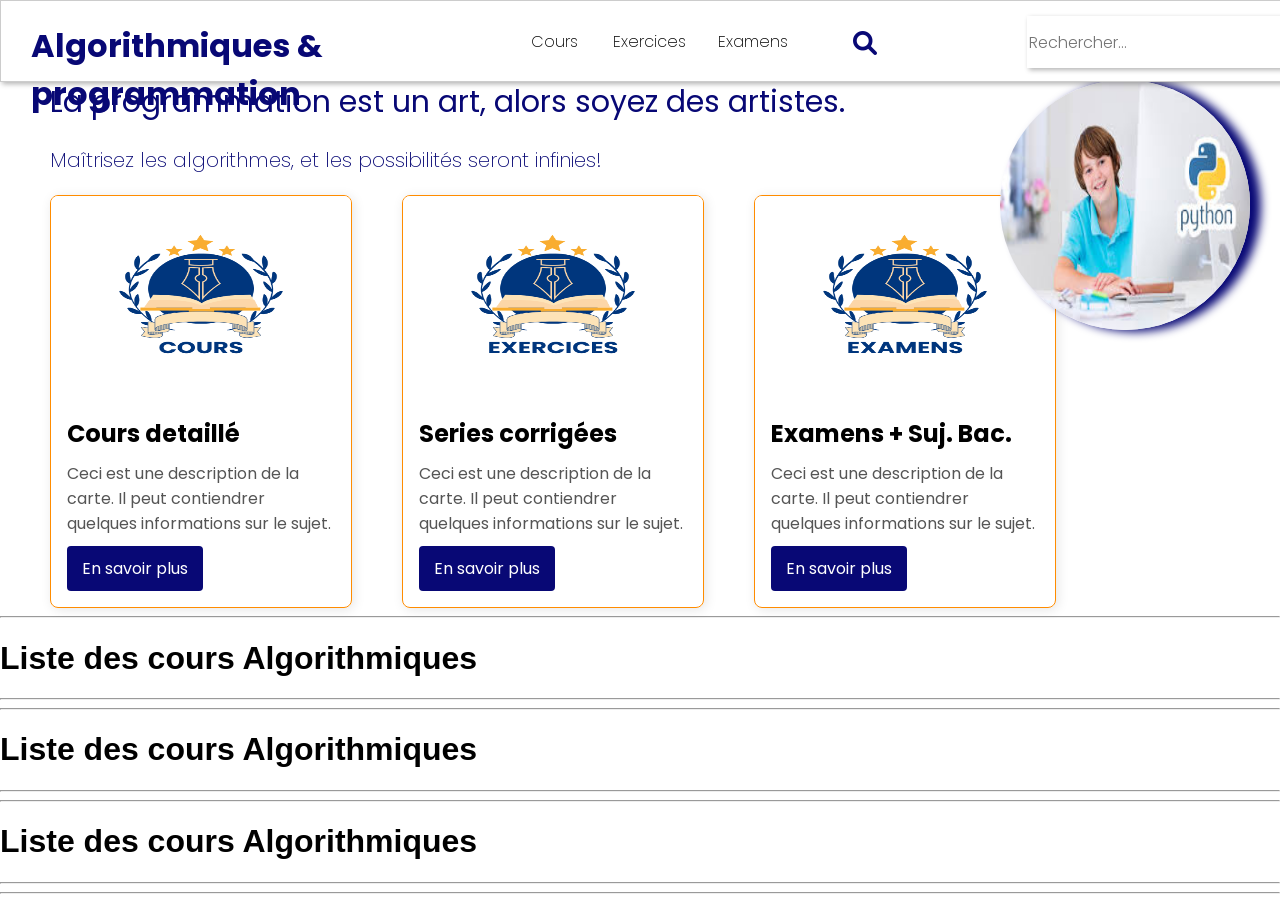
<file: index.html>
<?php
echo "bonjour ammar";
?>
<!DOCTYPE html>  
<html lang="en">  
<head>  
    <meta charset="UTF-8">  
    <meta name="viewport" content="width=device-width, initial-scale=1.0">  
    <title>Algorithmiques et programmation</title>  
    <!-- Fonts -->  
    <link rel="preconnect" href="https://fonts.googleapis.com">  
    <link rel="preconnect" href="https://fonts.gstatic.com" crossorigin>  
    <link href="https://fonts.googleapis.com/css2?family=Poppins:wght@100;200;300;400;500;600;700;800;900&family=Roboto:wght@100;200;300;400;500;600;700;800;900&display=swap" rel="stylesheet">  
    <!-- Font Awesome Icons -->   
    <link rel="stylesheet" href="https://cdnjs.cloudflare.com/ajax/libs/font-awesome/6.0.0-beta3/css/all.min.css">
    <link rel="stylesheet" href="css/style.css">  
    <link rel="stylesheet" href="card/style.css">
    <link rel="stylesheet" href="modle/style.css">
</head>  
<body>  
    
    <header>  
        <div class="top">
        <div class="logo">  
            <h1>Algorithmiques & programmation</h1>  
            
        </div> 
        <div class="sep1"><p></p></div> 
        <div class="btns">  
            <button id="openModal">Cours</button>  
            <button>Exercices</button>  
            <button>Examens</button> 
            <div class="sep2"></div>
            <i class="icone fas fa-magnifying-glass"></i> 
            <div class="search">
                <input type="text" class="textsearch" placeholder="Rechercher...">
                <!-- Changed fo "fas" to match the correct class -->
            </div> 
            <div class="user">
                <i class="iconeuser fa-solid fa-circle-user"></i>
            </div>
            
        </div>  
        
    </div>
    </header>  

    <!--MODALE-->
    <div id="myModal" class="modal">  
        <div class="modal-content">  
            <span class="close">&times;</span>  
            
            <div class="cards">
                <div class="card" id="carte1">  
                    <img src="images/cn1.png" alt="Image de la carte" class="card-image">  
                </div>
                
                <div class="card" id="carte2">  
                    <img src="images/cn2.png" alt="Image de la carte" class="card-image">  
                </div>

                <div class="card" id="carte3">  
                    <img src="images/cn3.png" alt="Image de la carte" class="card-image">  
                </div>

            </div>
        </div>  
    </div>  
    
    <main>  
        <div class="intro">  
            <!-- Add your introduction content here if needed -->  
             <h1>La programmation est un art, alors soyez des artistes.</h1>
             <h3>Maîtrisez les algorithmes, et les possibilités seront infinies!</h3>
             <div class="image1"><img src="images/img1.jpg"></div>
        </div>  
        
       <div class="cards">
            <div class="card">  
            <img src="images/Cours.png" alt="Image de la carte" class="card-image">  
            <div class="card-content">  
                <h2 class="card-title">Cours detaillé</h2>  
                <p class="card-description">Ceci est une description de la carte. Il peut contiendrer quelques informations sur le sujet.</p>  
                <a href="#" class="card-button">En savoir plus</a>  
            </div>  
            </div>
            <div class="card">  
            <img src="images/exercices.png" alt="Image de la carte" class="card-image">  
            <div class="card-content">  
                <h2 class="card-title">Series corrigées</h2>  
                <p class="card-description">Ceci est une description de la carte. Il peut contiendrer quelques informations sur le sujet.</p>  
                <a href="#" class="card-button">En savoir plus</a>  
            </div>  
            </div>
            <div class="card">  
            <img src="images/examens.png" alt="Image de la carte" class="card-image">  
            <div class="card-content">  
                <h2 class="card-title">Examens + Suj. Bac.</h2>  
                <p class="card-description">Ceci est une description de la carte. Il peut contiendrer quelques informations sur le sujet.</p>  
                <a href="#" class="card-button">En savoir plus</a>  
            </div>  
            </div>
       </div>
    
       <hr>
       <h1>Liste des cours Algorithmiques</h1>
       <hr>
       <hr>
       <h1>Liste des cours Algorithmiques</h1>
       <hr>
       <hr>
       <h1>Liste des cours Algorithmiques</h1>
       <hr>
    </main>  
      
    <footer>
        <hr>  
        <div class="links"></div>  
    </footer>  
    <script src="modle/script.js"></script> 
    <script src="js/app.js"></script>
</body>  
</html>
</file>
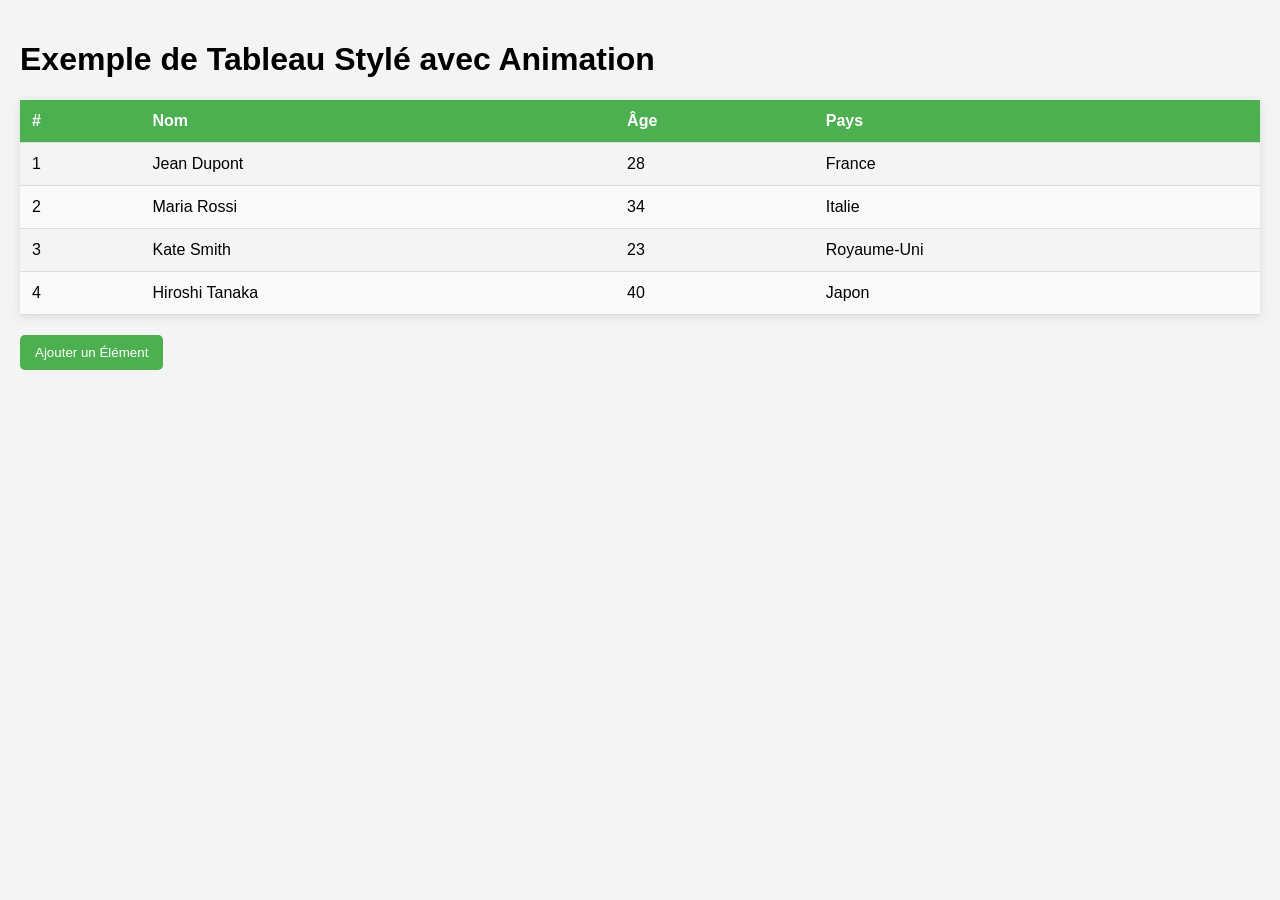
<file: table.html>
<!DOCTYPE html>  
<html lang="fr">  
<head>  
    <meta charset="UTF-8">  
    <meta name="viewport" content="width=device-width, initial-scale=1.0">  
    <title>Tableau Stylé avec Animation</title>  
    <style>  
        body {  
            font-family: Arial, sans-serif; /* Police par défaut */  
            background-color: #f4f4f4; /* Couleur de fond */  
            margin: 0;  
            padding: 20px;  
        }  

        table {  
            width: 100%; /* Largeur du tableau */  
            border-collapse: collapse; /* Fusionne les bordures */  
            margin: 20px 0; /* Marge autour du tableau */  
            box-shadow: 0 2px 10px rgba(0, 0, 0, 0.1); /* Ombre pour le tableau */  
        }  

        th, td {  
            padding: 12px; /* Rembourrage intérieur des cellules */  
            text-align: left; /* Alignement du texte à gauche */  
            border-bottom: 1px solid #ddd; /* Bordure inférieure des cellules */  
            transition: background-color 0.3s ease; /* Animation de la couleur de fond */  
        }  

        th {  
            background-color: #4CAF50; /* Couleur de fond des en-têtes */  
            color: white; /* Couleur du texte des en-têtes */  
        }  

        tr:hover {  
            background-color: darkorange; /* Couleur de fond au survol de la ligne */  
        }  

        /* Style pour les cellules alternatives */  
        tr:nth-child(even) {  
            background-color: #f9f9f9; /* Couleur de fond des lignes paires */  
        }  

        /* Style pour le bouton */  
        .btn {  
            background-color: #4CAF50; /* Couleur de fond du bouton */  
            color: white; /* Couleur du texte du bouton */  
            padding: 10px 15px; /* Rembourrage */  
            border: none; /* Pas de bordure */  
            border-radius: 5px; /* Coins arrondis */  
            cursor: pointer; /* Curseur pointer lors du survol */  
            text-align: center; /* Centrer le texte */  
            text-decoration: none; /* Pas de soulignement */  
        }  

        .btn:hover {  
            background-color: #45a049; /* Couleur de fond au survol */  
        }  
    </style>  
</head>  
<body>  

    

    <h1>Exemple de Tableau Stylé avec Animation</h1>  
    <table>  
        <thead>  
            <tr>  
                <th>#</th>  
                <th>Nom</th>  
                <th>Âge</th>  
                <th>Pays</th>  
            </tr>  
        </thead>  
        <tbody>  
            <tr>  
                <td>1</td>  
                <td>Jean Dupont</td>  
                <td>28</td>  
                <td>France</td>  
            </tr>  
            <tr>  
                <td>2</td>  
                <td>Maria Rossi</td>  
                <td>34</td>  
                <td>Italie</td>  
            </tr>  
            <tr>  
                <td>3</td>  
                <td>Kate Smith</td>  
                <td>23</td>  
                <td>Royaume-Uni</td>  
            </tr>  
            <tr>  
                <td>4</td>  
                <td>Hiroshi Tanaka</td>  
                <td>40</td>  
                <td>Japon</td>  
            </tr>  
        </tbody>  
    </table>  

    <button class="btn">Ajouter un Élément</button>  

</body>  
</html>
</file>
<file: css/style.css>
body{
    /*background-color: rgba(245, 235, 204, 0.986);  */
    margin: 0;  
    padding-top: 60px;
}

header{
    height: 60px;
    
    background-color: white;
    position: fixed; /* Rendre l'en-tête fixe */  
    top: 0; /* Positionner en haut de la page */  
    left: 0; /* Alignement à gauche */  
    width: 100%; /* Prendre toute la largeur de la page */    
    padding: 10px 20px; /* Espacement interne */  
    z-index: 1000; /* S'assurer qu'il reste au-dessus des autres éléments */ 
    border: 1px solid #ccc;  
    box-shadow: 2px 2px 5px rgba(0, 0, 0, 0.3); 
}
.top{
    display: flex;
}
.logo{
    font-family: Poppins;
    font-weight: 400;
    font-style:normal;
    /*box-shadow: 0px 5px 0px 0px darkorange;*/
    color : rgb(8, 8, 117) ;
    width: 42%;
    margin-right: 5px;
    margin-bottom: 0px;
    margin-top: 5px;
    position: absolute;
    top: -10px;
    padding: 5px 10px;
}
.logo:hover{
    color: darkorange;
}
.btns{
    
    position: absolute;
    display:flex ;
    border: none ;
    width: 40%;
    left: 500px;
    height: 80px;
    padding-left: 10px;
}

button{
    font-family:'Poppins', sans-serif; 
    font-weight: 200;
    font-size: 16px;
    width: 100px;
    height: 50px;
    margin-top: 5px;
    margin-left: 5px;
    border: none;
    border-radius: 30px;
    background-color: transparent;
    cursor: pointer;
    padding: 10px 15px; 
    transition: background-color 0.3s ease, color 0.3s ease;
}
button:hover{
    background-color: #ddd;
    color : rgb(8, 8, 117)  ;
    font-weight: 300;
    
}
.bouttons{
    margin-left: 100px;
    display: flex;
    margin-right: 10px;
}
.search{
    position: relative;
    height: 40px;
    display: flex;
    margin-top: 5px;
    width: 50px;
    margin-right: 20px;
    margin-left: 150px;
    
    
}
.textsearch{
    height: 50px;
    font-family:'Poppins', sans-serif; 
    font-weight: 300;
    font-size: 16px;
    box-shadow: 2px 2px 5px rgba(0, 0, 0, 0.3);
    border-bottom-right-radius: 10px;
    border: 0;
    width: 600px;

}

.iconerech{
    margin-top: 20px;
    font-size: 24px;
    cursor: pointer;
}
.iconerech:hover{
    color: darkorange;
}

.rechercher{
    position: absolute;
    width: 600px;
    left : 460px;
    top : 20px;
    display: none;
    height: 80px;
}

.icone, .iconeuser{
 margin-top: 20px;
 margin-left: 50px;   
 color: rgb(8, 8, 117);
 font-size: 24px;
 cursor: pointer;
}



.intro h1 {
    color: rgb(8, 8, 117);
    font-family: 'Poppins';
    font-weight: 400;
    font-size: 30px;
    text-align: left;
    margin-top: 20px;
    margin-left: 50px;
    
}
.intro h3{
    color: rgb(8, 8, 117);
    font-family: 'Poppins';
    font-weight: 200;
    font-size: 20px;
    text-align: left;
    margin-top: 3px;
    margin-left: 50px;
}

.image1{
    position: absolute;
    right: 0;
    top : 80px;
    margin-right: 30px;
}

.image1 img{
    border-radius: 100%;
    width: 250px;
    height: 250px;
    box-shadow: 10px 1px 10px 1px rgb(8, 8, 117);
}
.cards{
    display: flex;
}

.liste-cours{
    position: absolute;
    /*border: 1px solid darkorange;
    /*box-shadow: 10px 1px 10px 1px rgb(8, 8, 117);*/
    left: 50px;
   
}

.contenu-cours{
      
    font-family: Poppins;
    margin-left: 20px; 
}



.uncours {  
    display: flex;               /* Affichage en flex */  
    /*justify-content: space-between; /* Distribution de l'espace */  
    align-items: center;         /* Centrer verticalement */  
    border: 1px solid #ccc;      /* Bordure pour visualiser */  
    padding: 10px;               /* Espacement interne */  
    margin: 10px;                /* Marge externe */  
    border-radius: 8px;          /* Coins arrondis */  
    transition: transform 0.2s;
    cursor: pointer;
}
.uncours:hover{
    transform: scale(1.05); 
}

.image-cours img {  
    max-width: 150px;            /* Largeur maximale de l'image */  
    height: auto;                /* Garder le ratio de l'image */  
    border-radius: 4px;          /* Coins arrondis pour l'image */  
}  

#cours-niv1{
    margin-left: 50px;
}

.iconeduree,.iconediff{
    margin-right: 10px;
}
</file>
<file: card/style.css>
.card {  
    border: 1px solid darkorange;  
    border-radius: 8px;  
    box-shadow: 2px 2px 12px rgba(0, 0, 0, 0.1);  
    overflow: hidden;  
    width: 300px;  
    transition: transform 0.2s; 
    margin-left: 50px; 
    cursor: pointer;
}  

.card:hover {  
    transform: scale(1.05);  
}  

.card-image {  
    width: 100%;  
    height: 200px;
}  

.card-content {  
    padding: 16px;  
    font-family: Poppins;
}  

.card-title {  
    font-size: 1.5em;  
    margin: 0;  
}  

.card-description {  
    margin: 10px 0;  
    color: #555;  
}  

.card-button {  
    display: inline-block;  
    padding: 10px 15px;  
    background-color: rgb(8, 8, 117)  ;
    color: white;  
    text-decoration: none;  
    border-radius: 4px;  
}  

.card-button:hover {  
    background-color: #0056b3;  
}
</file>
<file: modle/style.css>
body {  
    font-family: Arial, sans-serif;  
}  

.modal {  
    display: none;   
    position: fixed;   
    z-index: 1;   
    left: 0;  
    top: 0;  
    width: 100%;   
    height: 100%;   
    overflow: auto;   
    background-color: rgba(0, 0, 0, 0.5);   
}  

.modal-content {  
    background-color: #fefefe;  
    margin-top: 62px;
    margin-left: 100px;   
    padding: 20px;  
    border: 1px solid #888;  
    width: 80%;  
    height: 210px;
    max-width: 100%;   
    box-shadow: 0 5px 15px rgba(0,0,0,0.3);  
    border-radius: 8px;  
}  

.close {  
    color: #aaa;  
    float: right;  
    font-size: 28px;  
    font-weight: bold;  
}  

.close:hover,  
.close:focus {  
    color: black;  
    text-decoration: none;  
    cursor: pointer;  
}
</file>
